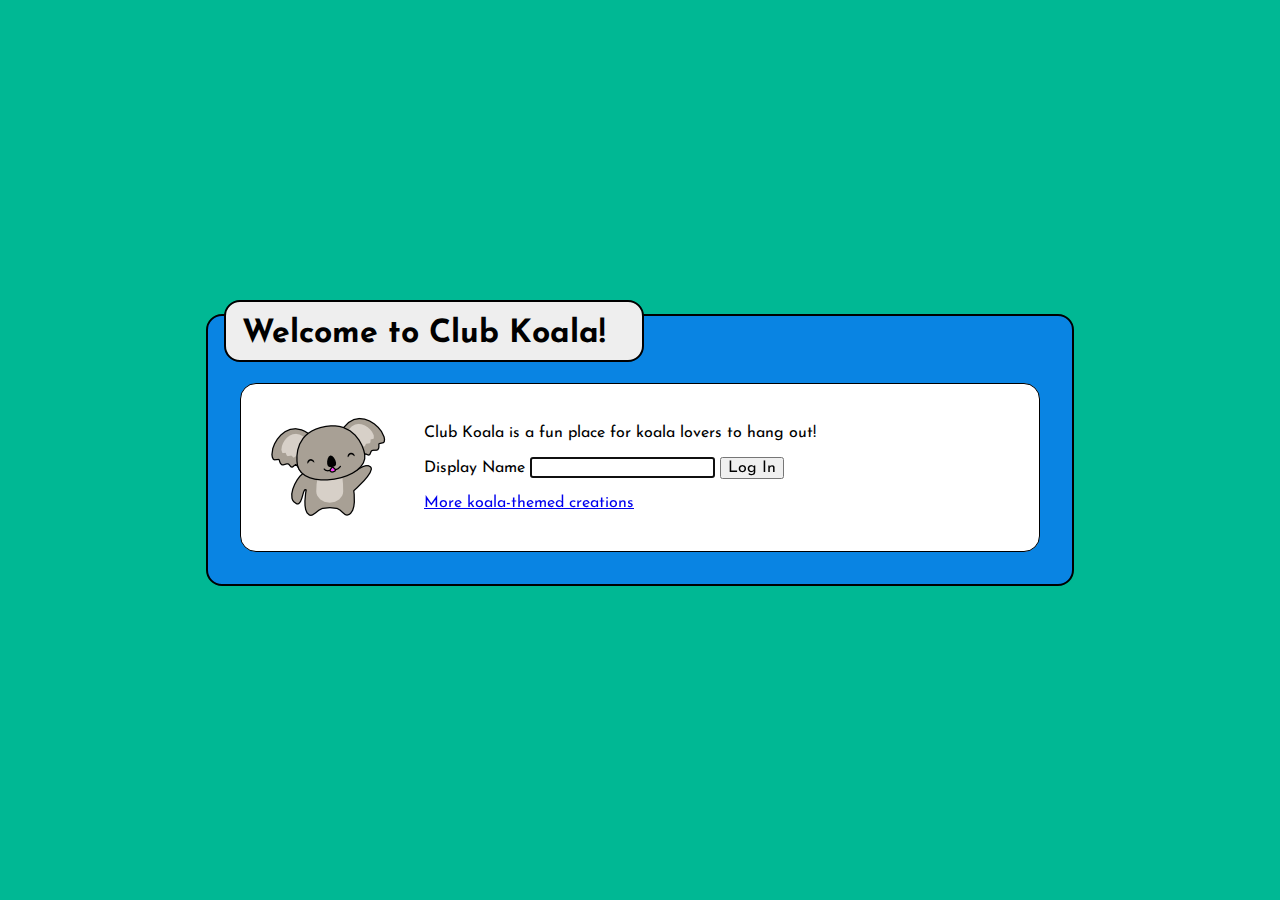
<file: index.html>
<!--
  Name: Andrey Butenko
  Date: May 16, 2019
  Section: CSE 154 AI
  This is the index.html page for Club Koala, where the user chooses an available display name
  with which to start playing Club Koala.
-->
<!DOCTYPE html>
<html lang="en">
  <head>
    <meta charset="UTF-8" />
    <link rel="stylesheet" href="style.css" />
    <script src="login.js"></script>
    <title>Club Koala</title>
  </head>
  <body>
    <main>
      <div class="content-container">
        <h1>Welcome to Club Koala!</h1>
        <div class="content side-by-side">
            <img class="wave" src="assets/ksprite.png" alt="Waving koala" />
          <div>
            <p>
              Club Koala is a fun place for koala lovers to hang out!
            </p>
            
            <label for="username">Display Name</label>
            <input type="text" id="username" />
            <button id="login">Log In</button>
            <p id="error" class="hidden">
              That display name is already taken. Try another one.
            </p>
            <p id="server-error" class="hidden">
              There was a server error while handling your request. Try again.
            </p>
            <p>
              <a href="more.html">More koala-themed creations</a>
            </p>
          </div>
        </div>
      </div>
    </main>
  </body>
</html>
</file>
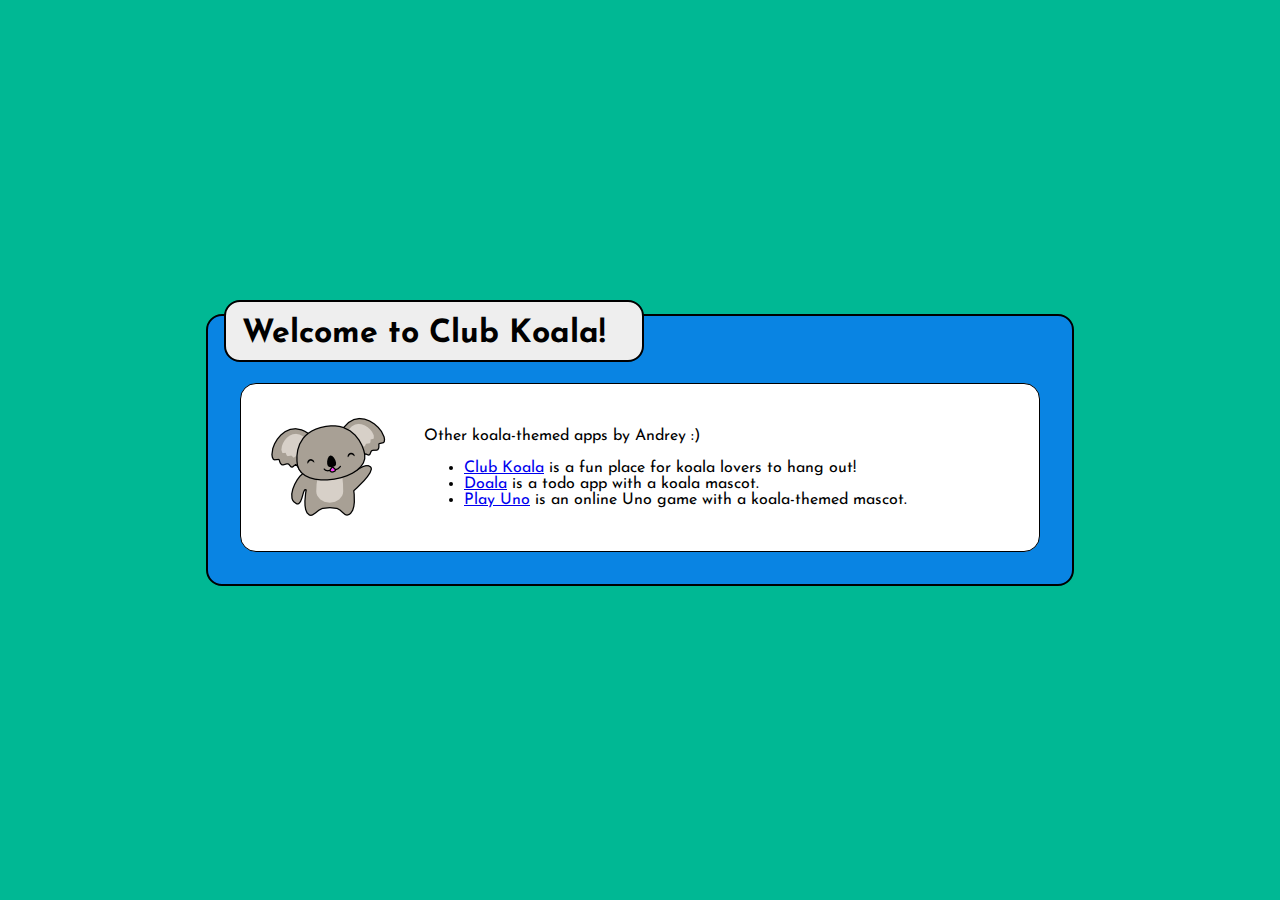
<file: more.html>
<!--
  Name: Andrey Butenko
  Date: May 16, 2019
  Section: CSE 154 AI
  This is the more.html page for Club Koala, where the user can see other koala-themed apps by
  Andrey.
-->
<!DOCTYPE html>
<html lang="en">
  <head>
    <meta charset="UTF-8" />
    <link rel="stylesheet" href="style.css" />
    <title>Other Koala Apps - Club Koala</title>
  </head>
  <body>
    <main>
      <div class="content-container">
        <h1>Welcome to Club Koala!</h1>
        <div class="content side-by-side">
          <img class="wave" src="assets/ksprite.png" alt="Waving koala" />
          <div>
            <p>
              Other koala-themed apps by Andrey :)
            </p>
            <ul>
              <li>
                <a href="index.html">Club Koala</a> is a fun place for koala lovers to hang out!
              </li>
              <li>
                <a href="http://students.washington.edu/abutenko/doala/" target="_blank">Doala</a>
                is a todo app with a koala mascot.
              </li>
              <li>
                <a href="https://playuno.app" target="_blank">Play Uno</a> is an online Uno game
                with a koala-themed mascot.
              </li>
            </ul>
          </div>
        </div>
      </div>
    </main>
  </body>
</html>
</file>
<file: style.css>
/*
  Name: Andrey Butenko
  Date: May 16, 2019
  Section: CSE 154 AI
  This is the style.css stylesheet for Club Koala, which styles the landing page, toolbar, and
  chat menus.
*/

@import url('https://fonts.googleapis.com/css?family=Josefin+Sans');

html, body {
  height: 100%;
}

body {
  margin: 0;
  background-color: #00b894;
  display: flex;
  flex-direction: column;
  align-items: center;
}

body, button {
  font-family: 'Josefin Sans', sans-serif;
  font-size: 16px;
}

.side-by-side {
  display: flex;
  align-items: center;
}

main {
  flex: 1;
  display: flex;
  justify-content: center;
  align-items: center;
}

.content-container,
.content-container > h1,
.toolbar {
  background-color: #0984e3;
  border: 2px solid black;
}

.content-container {
  padding: 32px;
  border-radius: 16px;
}

.content-container > h1 {
  background-color: #eee;
  line-height: 1em;
  width: 50%;
  margin-top: calc(-1em - 16px);
  margin-left: -16px;
  padding: 16px 0 10px 16px;
  border-radius: 16px;
}

.content {
  width: 800px;
  background-color: white;
  border: 1px solid black;
  border-radius: 16px;
  padding: 16px;
  box-sizing: border-box;
}

#canvas {
  display: block;
  width: 800px;
  height: 600px;
}

.toolbar {
  width: 90%;
  display: flex;
  justify-content: space-around;
  padding: 0 16px;
  border-bottom: 0;
  border-top-left-radius: 16px;
  border-top-right-radius: 16px;
}

.toolbar button {
  padding: 16px 32px;
  background-color: rgba(255, 255, 255, 0.4);
  border: 0;
  cursor: pointer;
  transition: 250ms background-color;
}

.toolbar button:hover {
  background-color: rgba(255, 255, 255, 0.7);
}

#chat-menu {
  position: fixed;
  bottom: 50px;
  margin: 0 auto;
  border-radius: 8px;
}

#chat-menu ul {
  list-style: none;
  margin: 0;
  padding: 0;
  border: 2px solid #b2bec3;
  border-radius: 8px;
  display: none;
}

#chat-menu ul.visible {
  display: block;
}

#chat-menu ul li button {
  min-width: 200px;
  width: 100%;
  background: white;
  padding: 6px 8px;
  border: 0;
  transition: 250ms background-color;
  cursor: pointer;
}

#chat-menu ul li button:hover {
  background-color: #81ecec;
}

#chat-menu ul li:first-of-type button {
  border-top-left-radius: 8px;
  border-top-right-radius: 8px;
}

#chat-menu ul li:last-of-type button {
  border-bottom-left-radius: 8px;
  border-bottom-right-radius: 8px;
}

#chat-menu ul li:not(:last-of-type) button {
  border-bottom: 1px solid #b2bec3;
}

#chat-menu ul li:last-of-type button.cancel-btn {
  background-color: #fab1a0;
}

#chat-menu ul li:last-of-type button.cancel-btn:hover {
  background-color: #e17055;
}

.wave {
  width: 135px;
  height: 135px;
  object-fit: none;
  object-position: calc(8 * -135px) -135px;
  margin-right: 32px;
}

#error.game-error {
  border: 4px dotted red;
  background-color: white;
  color: black;
  padding: 16px;
}

#error {
  color: red;
}

.subtitle {
  margin-top: 0;
  padding-top: 1em;
  margin-bottom: -1em;
  color: white;
  text-align: center;
}

.hidden {
  display: none;
}
</file>
